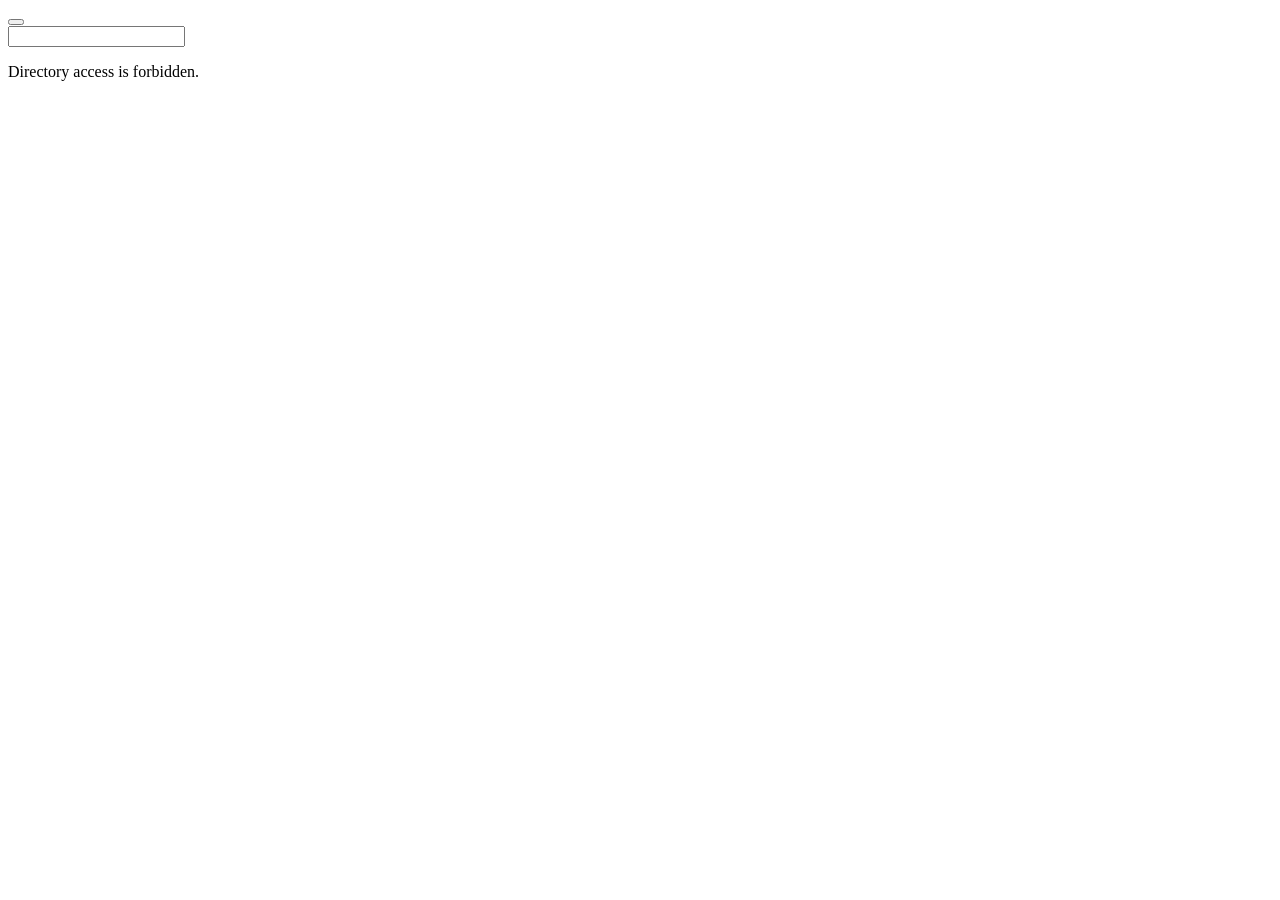
<file: application/index.html>
<!DOCTYPE html>
<html>
<head>
	<title>403 Forbidden</title>
</head>
<body>
	<div class="col-">
		<button class="btn btn-danger">

		</button>

	</div>
	<input style="checkbox-inline" >

<p>Directory access is forbidden.</p>

</body>
</html>
</file>
